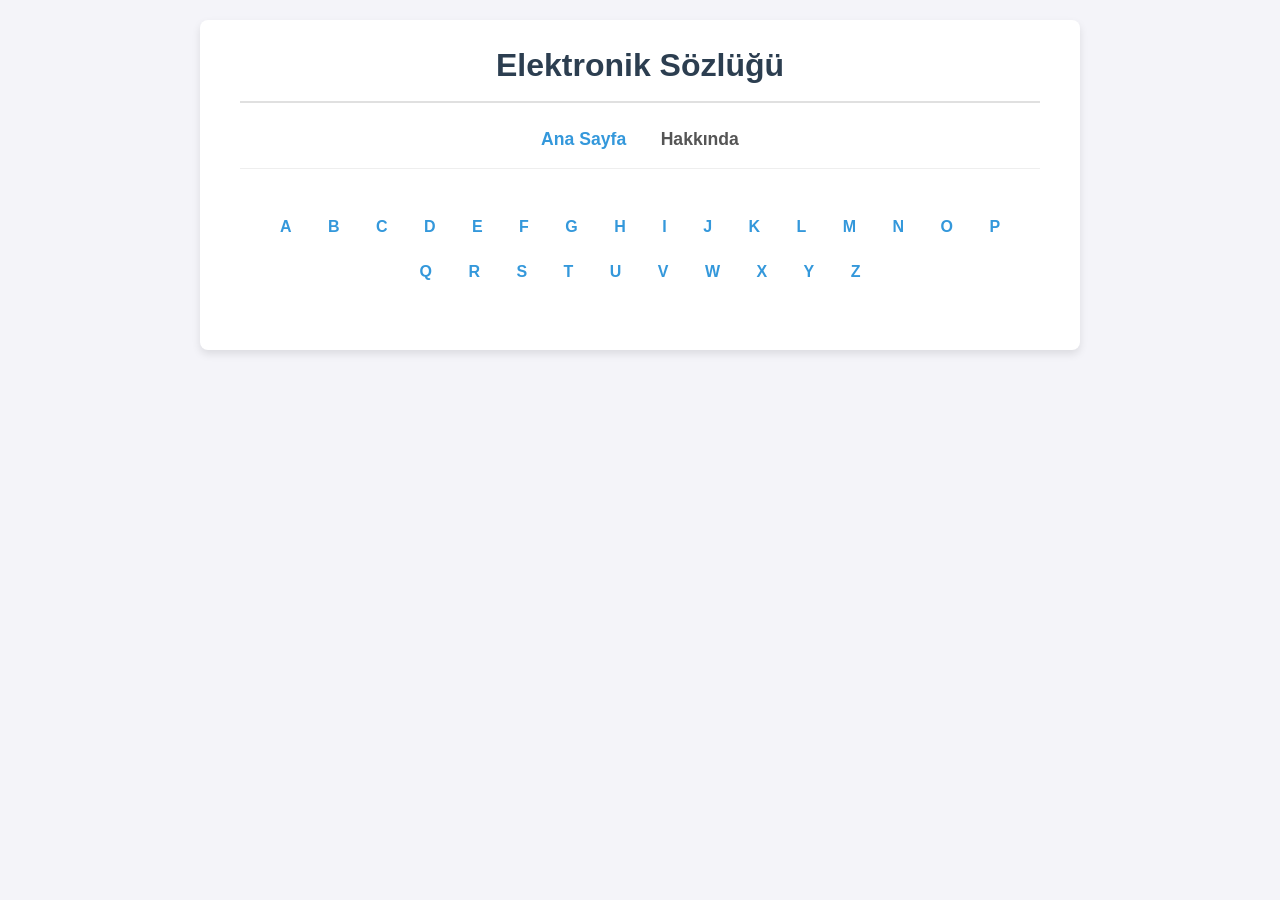
<file: index.html>
<!DOCTYPE html>
<html lang="en">
<head>
    <meta charset="UTF-8">
    <meta name="viewport" content="width=device-width, initial-scale=1.0">
    <title>Elektronik Sözlüğü</title>
    <link rel="stylesheet" href="style.css">
</head>
<body>
    <div class="container">
        <h1>Elektronik Sözlüğü</h1>
        
        <nav class="main-nav">
            <a href="index.html" class="active">Ana Sayfa</a>
            <a href="about.html">Hakkında</a>
        </nav>
        
        <nav class="alphabet-nav">
            <a href="a.html">A</a>
            <a href="b.html">B</a>
            <a href="c.html">C</a>
            <a href="#">D</a>
            <a href="#">E</a>
            <a href="#">F</a>
            <a href="#">G</a>
            <a href="#">H</a>
            <a href="#">I</a>
            <a href="#">J</a>
            <a href="#">K</a>
            <a href="#">L</a>
            <a href="#">M</a>
            <a href="#">N</a>
            <a href="#">O</a>
            <a href="#">P</a>
            <a href="#">Q</a>
            <a href="#">R</a>
            <a href="#">S</a>
            <a href="#">T</a>
            <a href="#">U</a>
            <a href="#">V</a>
            <a href="#">W</a>
            <a href="#">X</a>
            <a href="#">Y</a>
            <a href="#">Z</a>
        </nav>
<!--
        <div class="welcome-text">
            <h2>Welcome!</h2>
            <p>Please select a letter above to browse the dictionary.</p>
        </div>
-->
    </div>
</body>
</html>
</file>
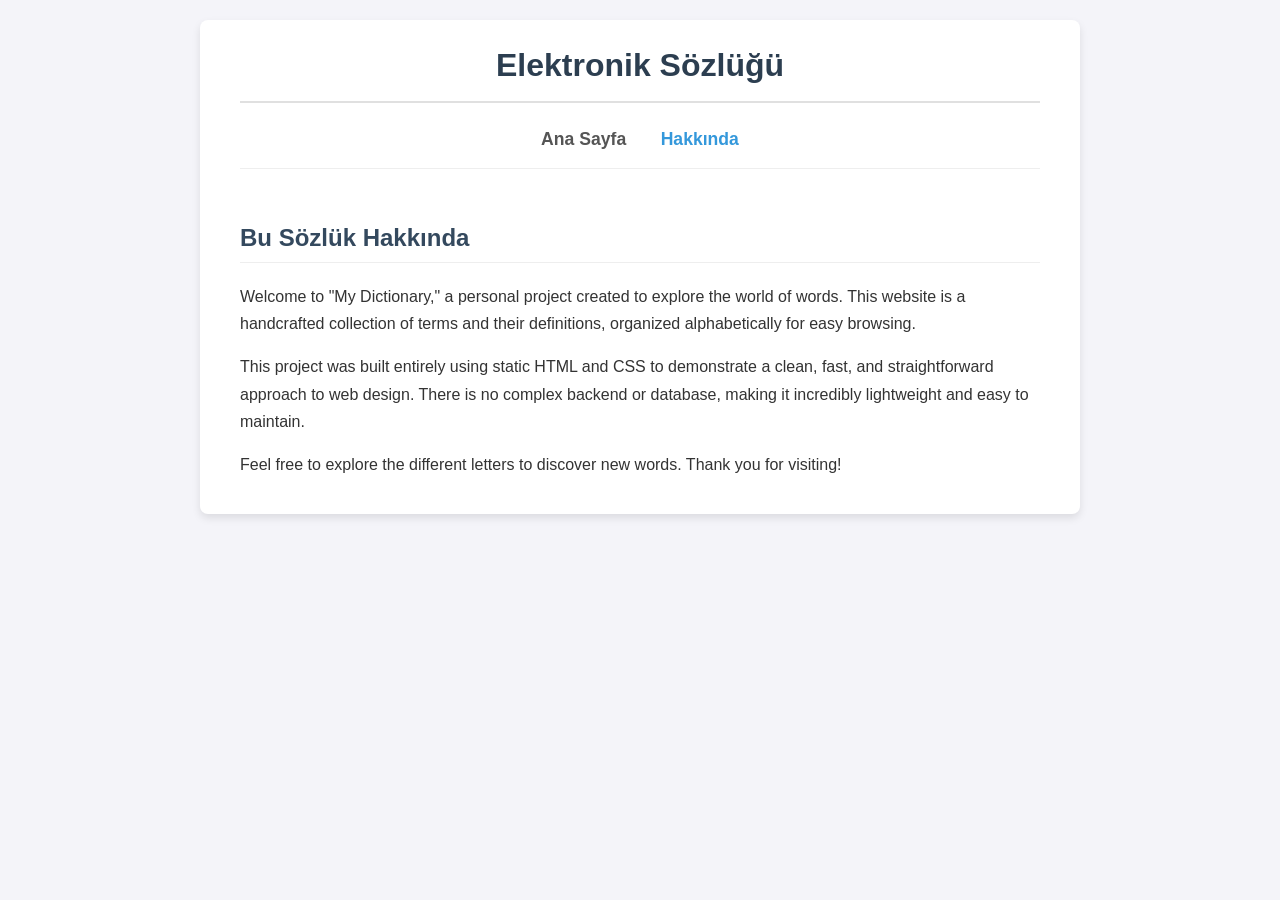
<file: about.html>
<!DOCTYPE html>
<html lang="en">
<head>
    <meta charset="UTF-8">
    <meta name="viewport" content="width=device-width, initial-scale=1.0">
    <title>Hakkında</title>
    <link rel="stylesheet" href="style.css">
</head>
<body>
    <div class="container">
        <h1><a href="index.html" style="text-decoration: none; color: inherit;">Elektronik Sözlüğü</a></h1>
        
        <!-- Main Navigation -->
        <nav class="main-nav">
            <a href="index.html">Ana Sayfa</a>
            <a href="about.html" class="active">Hakkında</a>
        </nav>
        


        <div class="content-section">
            <h2>Bu Sözlük Hakkında</h2>
            <p>
                Welcome to "My Dictionary," a personal project created to explore the world of words. This website is a handcrafted collection of terms and their definitions, organized alphabetically for easy browsing.
            </p>
            <p>
                This project was built entirely using static HTML and CSS to demonstrate a clean, fast, and straightforward approach to web design. There is no complex backend or database, making it incredibly lightweight and easy to maintain.
            </p>
            <p>
                Feel free to explore the different letters to discover new words. Thank you for visiting!
            </p>
        </div>
    </div>
</body>
</html>
</file>
<file: style.css>
/* General Body Styles */
body {
  font-family: -apple-system, BlinkMacSystemFont, "Segoe UI", Roboto, Helvetica, Arial, sans-serif;
  line-height: 1.6;
  background-color: #f4f4f9;
  color: #333;
  margin: 0;
  padding: 20px;
}

/* Main Container */
.container {
  max-width: 800px;
  margin: 0 auto;
  background-color: #ffffff;
  padding: 20px 40px;
  border-radius: 8px;
  box-shadow: 0 4px 8px rgba(0,0,0,0.1);
}

/* Header and Title */
h1 {
  color: #2c3e50;
  text-align: center;
  border-bottom: 2px solid #e0e0e0;
  padding-bottom: 10px;
  margin-top: 0;
}

h2 {
  color: #34495e;
  border-bottom: 1px solid #eee;
  padding-bottom: 5px;
}

/* Main Navigation (for Home, About, etc.) */
.main-nav {
    text-align: center;
    margin-bottom: 20px;
    padding-bottom: 15px;
    border-bottom: 1px solid #eee;
}

.main-nav a {
    text-decoration: none;
    color: #555;
    font-weight: bold;
    margin: 0 15px;
    font-size: 1.1em;
    transition: color 0.2s;
}

.main-nav a:hover, .main-nav a.active {
    color: #3498db;
}

/* Alphabet Navigation Bar */
.alphabet-nav {
  text-align: center;
  padding: 15px 0;
  margin-bottom: 20px;
}

.alphabet-nav a {
  display: inline-block;
  margin: 2px 4px;
  padding: 8px 12px;
  text-decoration: none;
  font-weight: bold;
  color: #3498db;
  border-radius: 4px;
  transition: background-color 0.2s, color 0.2s;
}

.alphabet-nav a:hover, .alphabet-nav a.active {
  background-color: #3498db;
  color: #ffffff;
}

/* Word List Styling */
.word-list {
  padding: 0;
  list-style-type: none;
}

.word-entry {
  margin-bottom: 25px;
}

.word-entry h3 {
  margin: 0 0 5px 0;
  font-size: 1.5em;
  color: #2c3e50;
}

.word-entry p {
  margin: 0;
  padding-left: 10px;
  border-left: 3px solid #bdc3c7;
}

/* Homepage specific text */
.welcome-text {
    text-align: center;
    font-size: 1.1em;
    color: #555;
    margin-bottom: 20px;
}

/* General Content Section (for About page text) */
.content-section {
    padding-top: 10px;
}

.content-section p {
    margin-bottom: 1em;
    line-height: 1.7;
}
</file>
